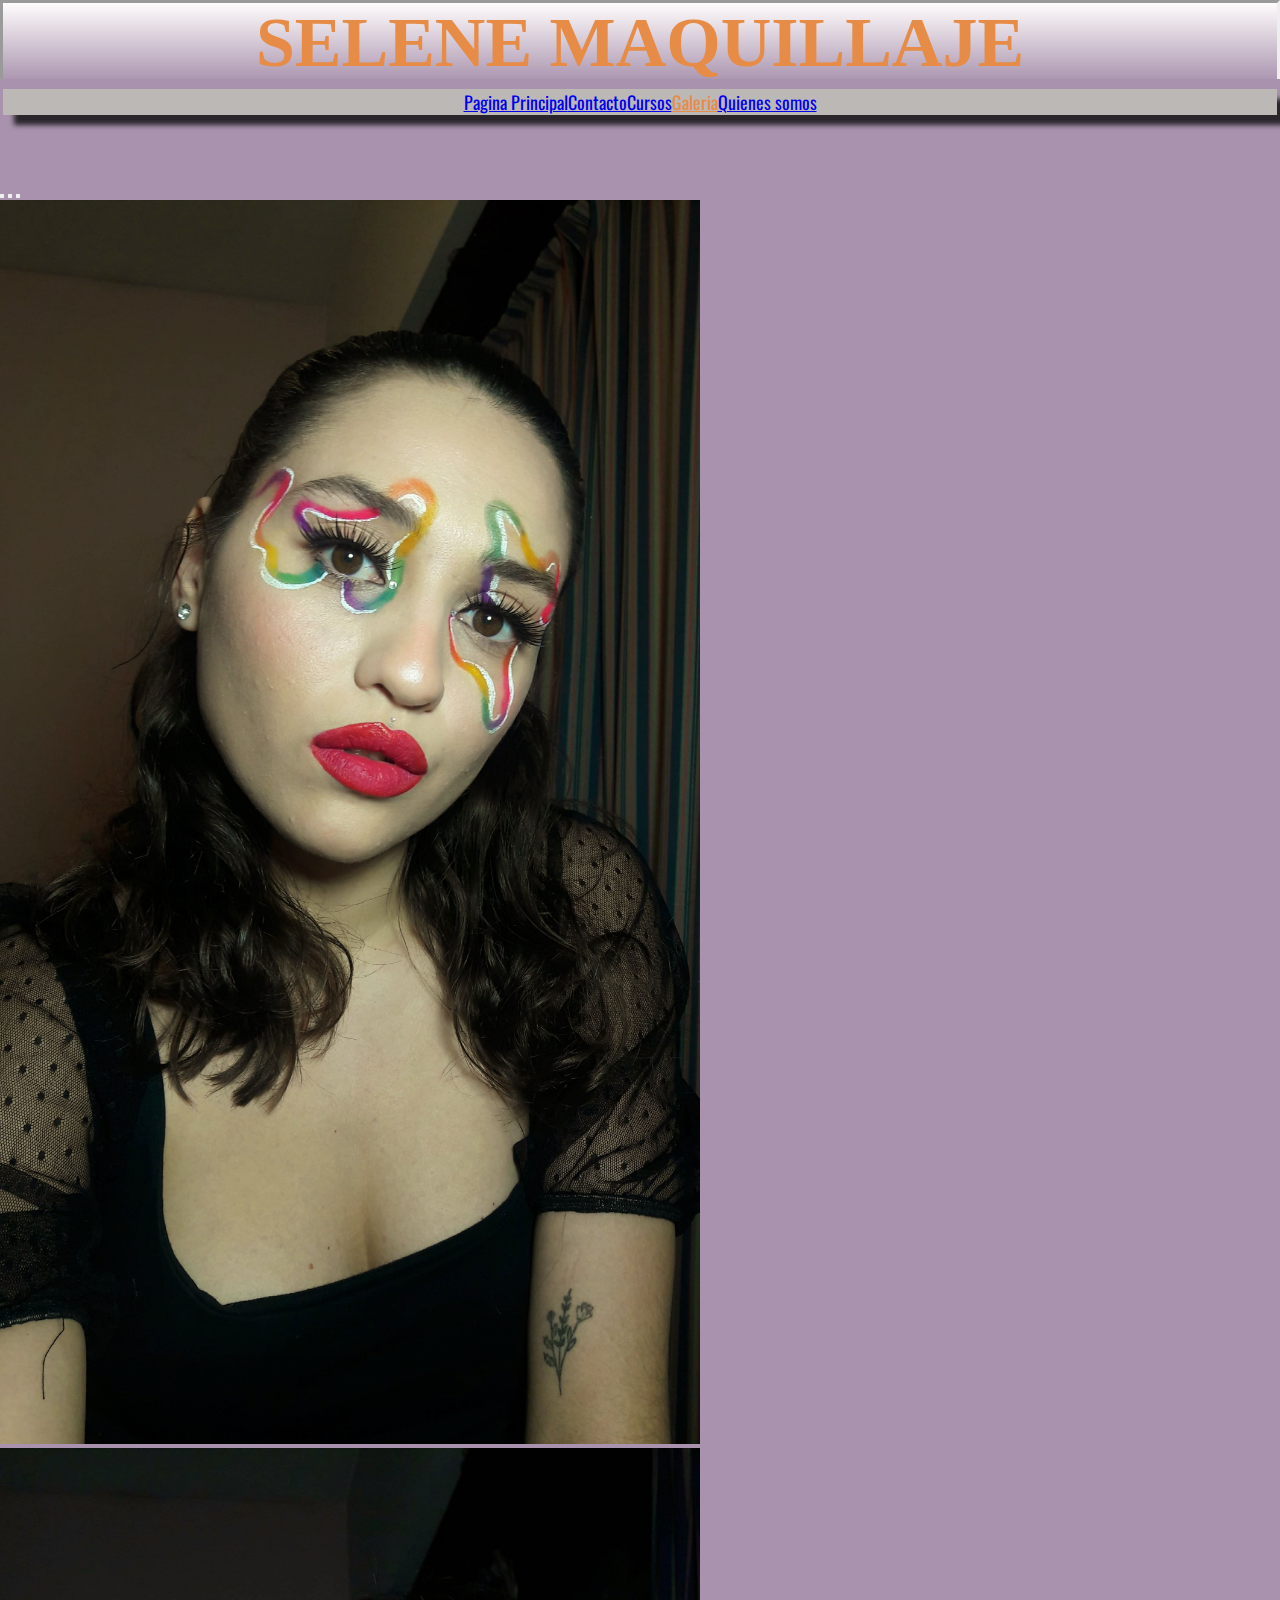
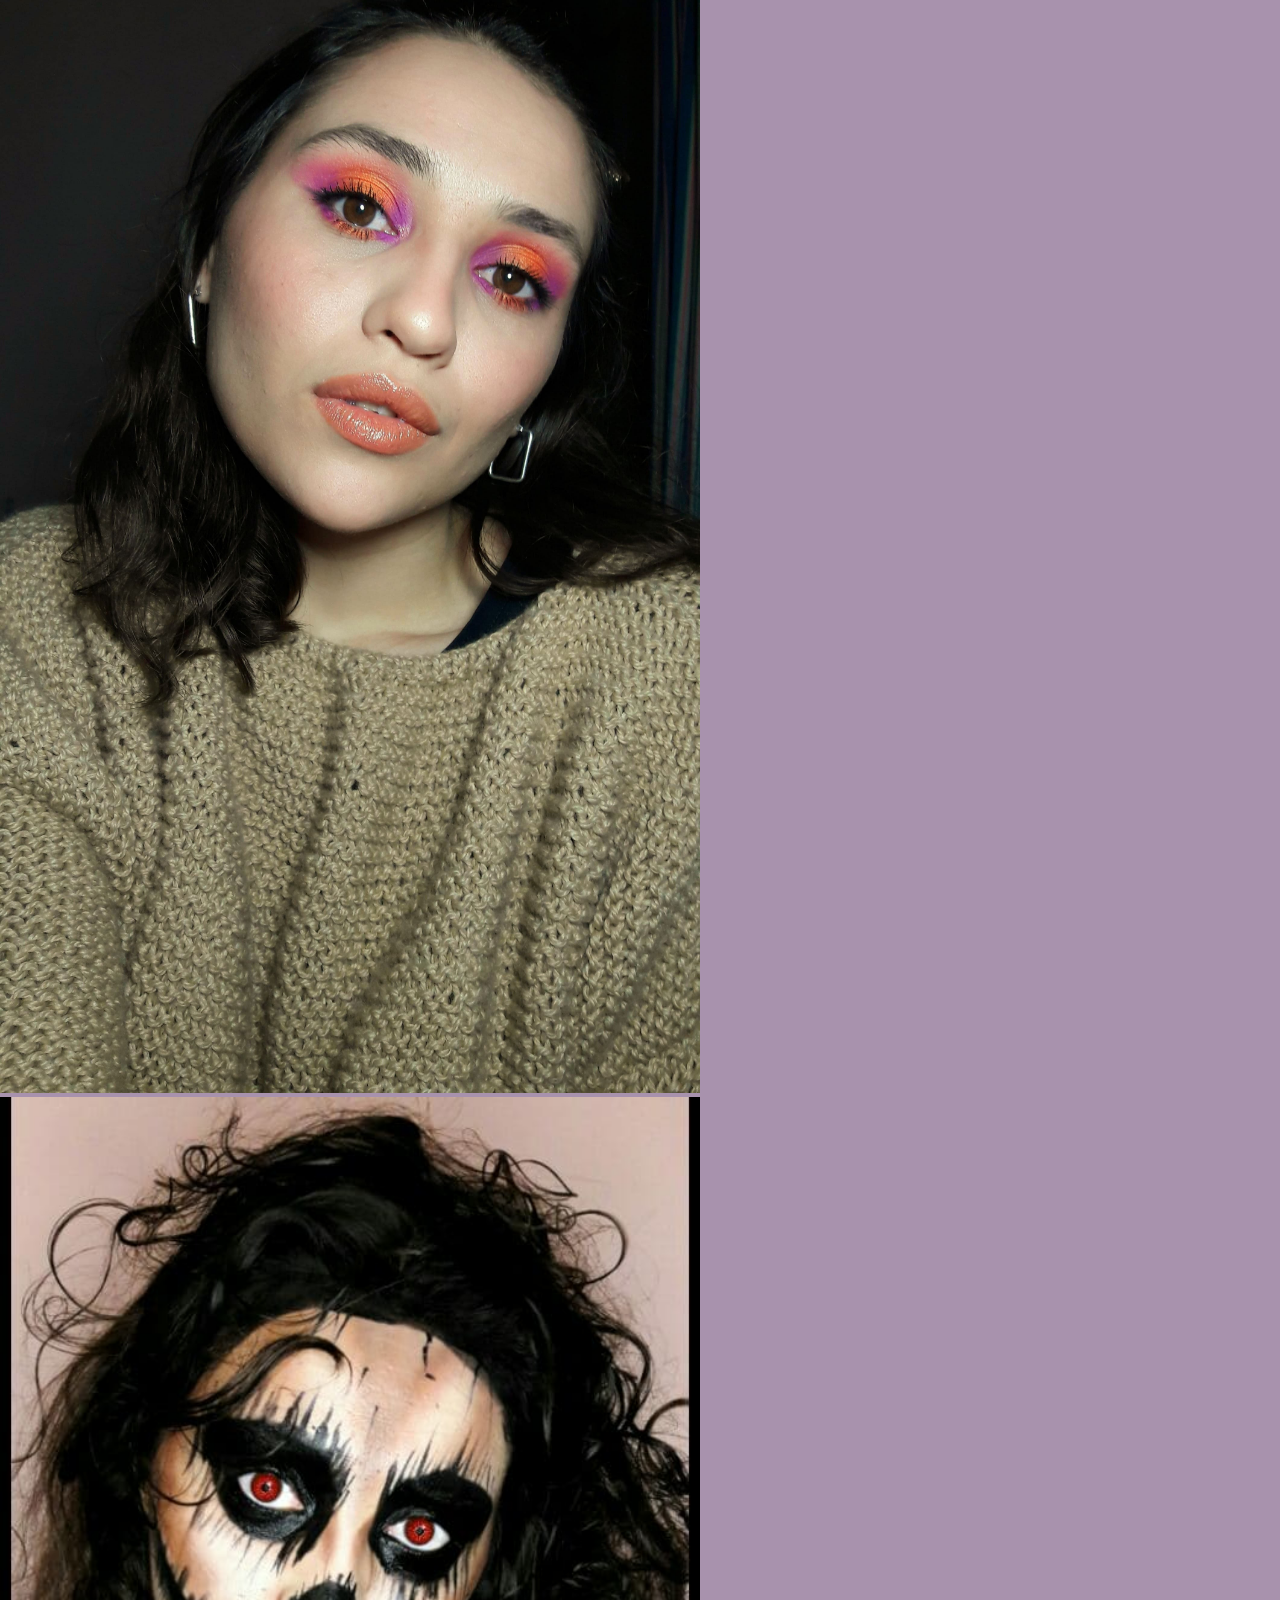
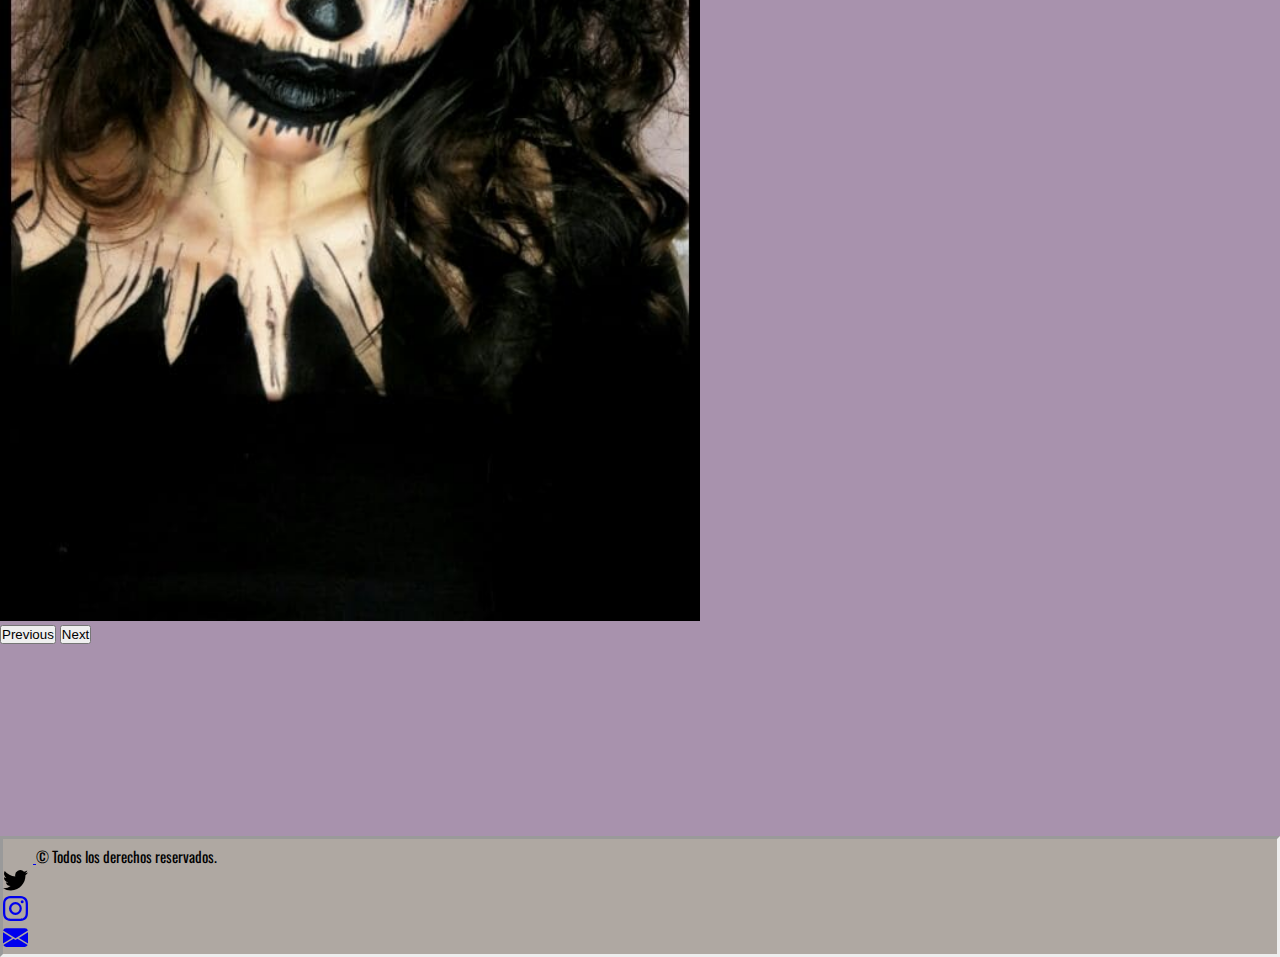
<file: pages/galeria.html>
<!DOCTYPE html>
<html>
    <head>
        <title>Galeria Selene Maquillaje</title>
        <meta charset="UTF-8">
        <meta http-equiv="X-UA-Compatible" content="IE=edge">
        <meta name="viewport" content="width=device-width, initial-scale=1.0">
        <meta name="keywords" content="maquillaje,selene,makeup,argentina">
        <meta name="description" content="breve descripcion">
        <link href="https://cdn.jsdelivr.net/npm/bootstrap@5.1.3/dist/css/bootstrap.min.css" rel="stylesheet" integrity="sha384-1BmE4kWBq78iYhFldvKuhfTAU6auU8tT94WrHftjDbrCEXSU1oBoqyl2QvZ6jIW3" crossorigin="anonymous">
        <link rel="stylesheet" href="../css/destino.css">
        <link rel="preconnect" href="https://fonts.googleapis.com">
        <link rel="preconnect" href="https://fonts.gstatic.com" crossorigin>
        <link href="https://fonts.googleapis.com/css2?family=Oswald&display=swap" rel="stylesheet">
    </head>
    <body>
      <div class="d-grid gap-3">
        <header>
          <h1 class="titulo p-2 bg-light border">SELENE MAQUILLAJE</h1>
        </header>
        <section>
          <ul class="nav nav-pills nav-fill p-1 lista">
            <li class="nav-item"><a href="../index.html" class="nav-link">Pagina Principal</a></li>
            <li class="nav-item"><a href="contacto.html" class="nav-link">Contacto</a></li>
            <li class="nav-item"><a href="cursos.html" class="nav-link">Cursos</a></li>
            <li class="nav-item"><a href="" class="nav-link active bg-dark">Galeria</a></li>
            <li class="nav-item"><a href="quienessomos.html" class="nav-link">Quienes somos</a></li>
          </ul>
        </section>
            <main>
              <div id="carouselExampleIndicators" class="carousel slide p-2 carrusel" data-bs-ride="carousel">
                <div class="carousel-indicators justify-content-center">
                  <button type="button" data-bs-target="#carouselExampleIndicators" data-bs-slide-to="0" class="active" aria-current="true" aria-label="Slide 1"></button>
                  <button type="button" data-bs-target="#carouselExampleIndicators" data-bs-slide-to="1" aria-label="Slide 2"></button>
                  <button type="button" data-bs-target="#carouselExampleIndicators" data-bs-slide-to="2" aria-label="Slide 3"></button>
                </div>
                <div class="carousel-inner">
                  <div class="carousel-item active">
                    <img src="../img/foto4.jpeg" class="mx-auto d-flex justify-content-center" style="width: 700px;" alt="...">
                  </div>
                  <div class="carousel-item">
                    <img src="../img/foto2.jpeg" class="mx-auto d-flex justify-content-center" style="width: 700px;" alt="...">
                  </div>
                  <div class="carousel-item">
                    <img src="../img/foto7.jpg" class="mx-auto d-flex justify-content-center" style="width: 700px;" alt="...">
                  </div>
                </div>
                <button class="carousel-control-prev" type="button" data-bs-target="#carouselExampleIndicators" data-bs-slide="prev">
                  <span class="carousel-control-prev-icon" aria-hidden="true"></span>
                  <span class="visually-hidden">Previous</span>
                </button>
                <button class="carousel-control-next" type="button" data-bs-target="#carouselExampleIndicators" data-bs-slide="next">
                  <span class="carousel-control-next-icon" aria-hidden="true"></span>
                  <span class="visually-hidden">Next</span>
                </button>   
        </main>
        </div>
        <script src="https://cdn.jsdelivr.net/npm/@popperjs/core@2.10.2/dist/umd/popper.min.js" integrity="sha384-7+zCNj/IqJ95wo16oMtfsKbZ9ccEh31eOz1HGyDuCQ6wgnyJNSYdrPa03rtR1zdB" crossorigin="anonymous"></script>
        <script src="https://cdn.jsdelivr.net/npm/bootstrap@5.1.3/dist/js/bootstrap.min.js" integrity="sha384-QJHtvGhmr9XOIpI6YVutG+2QOK9T+ZnN4kzFN1RtK3zEFEIsxhlmWl5/YESvpZ13" crossorigin="anonymous"></script>
        <footer class="d-flex justify-content-between align-items-center py-3 my-3 position-absolute border-top container-fluid">
          <div class="col-md-4 d-flex align-items-center">
            <a href="/" class="mb-3 me-2 mb-md-0 text-muted text-decoration-none lh-1">
              <svg class="bi" width="30" height="24"><use xlink:href="#bootstrap"/></svg>
            </a>
            <span class="text-muted">&copy; Todos los derechos reservados.</span>
          </div>
            <ul class="nav col-md-4 justify-content-end list-unstyled d-flex">
            <li class="ms-3"><a class="text-muted" href="https://www.twitter.com/selebustos"></a><svg xmlns="http://www.w3.org/2000/svg" width="25" height="25" fill="currentColor" class="bi bi-twitter" viewBox="0 0 16 16">
              <path d="M5.026 15c6.038 0 9.341-5.003 9.341-9.334 0-.14 0-.282-.006-.422A6.685 6.685 0 0 0 16 3.542a6.658 6.658 0 0 1-1.889.518 3.301 3.301 0 0 0 1.447-1.817 6.533 6.533 0 0 1-2.087.793A3.286 3.286 0 0 0 7.875 6.03a9.325 9.325 0 0 1-6.767-3.429 3.289 3.289 0 0 0 1.018 4.382A3.323 3.323 0 0 1 .64 6.575v.045a3.288 3.288 0 0 0 2.632 3.218 3.203 3.203 0 0 1-.865.115 3.23 3.23 0 0 1-.614-.057 3.283 3.283 0 0 0 3.067 2.277A6.588 6.588 0 0 1 .78 13.58a6.32 6.32 0 0 1-.78-.045A9.344 9.344 0 0 0 5.026 15z"/>
            </svg><use xlink:href="twitter.com"/></a></li>
            <li class="ms-3"><a class="text-muted" href="#"><svg xmlns="http://www.w3.org/2000/svg" width="25" height="25" fill="currentColor" class="bi bi-instagram" viewBox="0 0 16 16">
              <path d="M8 0C5.829 0 5.556.01 4.703.048 3.85.088 3.269.222 2.76.42a3.917 3.917 0 0 0-1.417.923A3.927 3.927 0 0 0 .42 2.76C.222 3.268.087 3.85.048 4.7.01 5.555 0 5.827 0 8.001c0 2.172.01 2.444.048 3.297.04.852.174 1.433.372 1.942.205.526.478.972.923 1.417.444.445.89.719 1.416.923.51.198 1.09.333 1.942.372C5.555 15.99 5.827 16 8 16s2.444-.01 3.298-.048c.851-.04 1.434-.174 1.943-.372a3.916 3.916 0 0 0 1.416-.923c.445-.445.718-.891.923-1.417.197-.509.332-1.09.372-1.942C15.99 10.445 16 10.173 16 8s-.01-2.445-.048-3.299c-.04-.851-.175-1.433-.372-1.941a3.926 3.926 0 0 0-.923-1.417A3.911 3.911 0 0 0 13.24.42c-.51-.198-1.092-.333-1.943-.372C10.443.01 10.172 0 7.998 0h.003zm-.717 1.442h.718c2.136 0 2.389.007 3.232.046.78.035 1.204.166 1.486.275.373.145.64.319.92.599.28.28.453.546.598.92.11.281.24.705.275 1.485.039.843.047 1.096.047 3.231s-.008 2.389-.047 3.232c-.035.78-.166 1.203-.275 1.485a2.47 2.47 0 0 1-.599.919c-.28.28-.546.453-.92.598-.28.11-.704.24-1.485.276-.843.038-1.096.047-3.232.047s-2.39-.009-3.233-.047c-.78-.036-1.203-.166-1.485-.276a2.478 2.478 0 0 1-.92-.598 2.48 2.48 0 0 1-.6-.92c-.109-.281-.24-.705-.275-1.485-.038-.843-.046-1.096-.046-3.233 0-2.136.008-2.388.046-3.231.036-.78.166-1.204.276-1.486.145-.373.319-.64.599-.92.28-.28.546-.453.92-.598.282-.11.705-.24 1.485-.276.738-.034 1.024-.044 2.515-.045v.002zm4.988 1.328a.96.96 0 1 0 0 1.92.96.96 0 0 0 0-1.92zm-4.27 1.122a4.109 4.109 0 1 0 0 8.217 4.109 4.109 0 0 0 0-8.217zm0 1.441a2.667 2.667 0 1 1 0 5.334 2.667 2.667 0 0 1 0-5.334z"/>
            </svg><use xlink:href="#instagram"/></a></li>
            <li class="ms-3"><a class="text-muted" href="#"><svg xmlns="http://www.w3.org/2000/svg" width="25" height="25" fill="currentColor" class="bi bi-envelope-fill" viewBox="0 0 16 16">
              <path d="M.05 3.555A2 2 0 0 1 2 2h12a2 2 0 0 1 1.95 1.555L8 8.414.05 3.555ZM0 4.697v7.104l5.803-3.558L0 4.697ZM6.761 8.83l-6.57 4.027A2 2 0 0 0 2 14h12a2 2 0 0 0 1.808-1.144l-6.57-4.027L8 9.586l-1.239-.757Zm3.436-.586L16 11.801V4.697l-5.803 3.546Z"/>
            </svg><use xlink:href="#facebook"/></a></li>
          </ul>
        </footer>
    </body>
    </html>
</file>
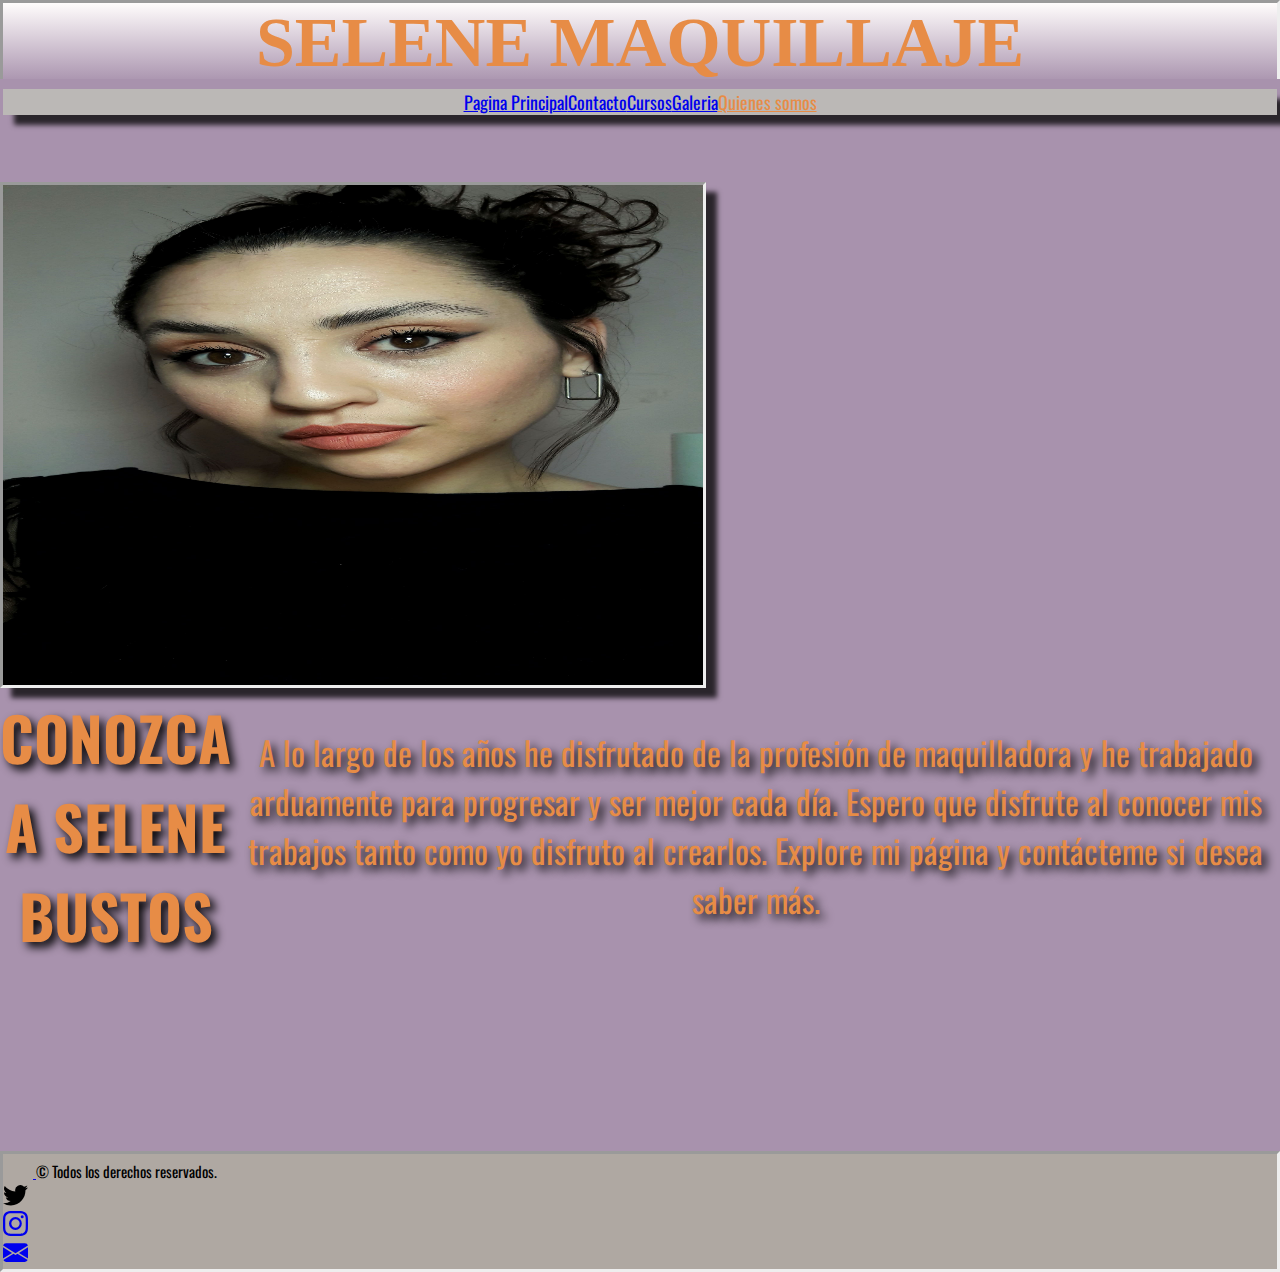
<file: pages/quienessomos.html>
<!DOCTYPE html>
<html>
    <head>
        <title>Quienes somos Selene Maquillaje</title>
        <meta charset="UTF-8">
        <meta http-equiv="X-UA-Compatible" content="IE=edge">
        <meta name="viewport" content="width=device-width, initial-scale=1.0">
        <meta name="description" content="breve descripcion">
        <meta name="keywords" content="maquillaje,selene,makeup,argentina">
        <link href="https://cdn.jsdelivr.net/npm/bootstrap@5.1.3/dist/css/bootstrap.min.css" rel="stylesheet" integrity="sha384-1BmE4kWBq78iYhFldvKuhfTAU6auU8tT94WrHftjDbrCEXSU1oBoqyl2QvZ6jIW3" crossorigin="anonymous">
        <link rel="stylesheet" href="../css/destino.css">
        <link rel="preconnect" href="https://fonts.googleapis.com">
        <link rel="preconnect" href="https://fonts.gstatic.com" crossorigin>
        <link href="https://fonts.googleapis.com/css2?family=Oswald&display=swap" rel="stylesheet">
    </head>
    <body>
      <div class="d-grid gap-3">
        <header>
          <h1 class="titulo p-2 bg-light border">SELENE MAQUILLAJE</h1>
        </header>
        <section>
          <ul class="nav nav-pills nav-fill p-1 lista">
            <li class="nav-item"><a href="../index.html" class="nav-link">Pagina Principal</a></li>
            <li class="nav-item"><a href="contacto.html" class="nav-link">Contacto</a></li>
            <li class="nav-item"><a href="cursos.html" class="nav-link">Cursos</a></li>
            <li class="nav-item"><a href="galeria.html" class="nav-link">Galeria</a></li>
            <li class="nav-item"><a href="" class="nav-link active bg-dark">Quienes somos</a></li>
          </ul>
        </section>
                <main>
                  <div class="container col-xxl-8 px-4 py-5">
                    <div class="row flex-lg-row-reverse align-items-center g-5 py-5 carrusel">
                      <div class="col-10 col-sm-8 col-lg-6 foto6">
                        <img src="../img/foto3.jpeg" class="d-block mx-lg-auto img-fluid foto3" alt="Bootstrap Themes" width="700" height="500" loading="lazy">
                      </div>
                      <div class="col-lg-6 galeria2 gap-3">
                        <h1 class="display-5 fw-bold lh-1 mb-3 foto2 qsomos">CONOZCA A SELENE BUSTOS</h1>
                        <p class="lead pprincipal">                                              
                          A lo largo de los años he disfrutado de la profesión de maquilladora y he trabajado arduamente para progresar y ser mejor cada día. Espero que disfrute al conocer mis trabajos tanto como yo disfruto al crearlos. Explore mi página y contácteme si desea saber más.</p>
                      </div>
                    </div>
                  </div>
                </main>
        </div>
        <script src="https://cdn.jsdelivr.net/npm/@popperjs/core@2.10.2/dist/umd/popper.min.js" integrity="sha384-7+zCNj/IqJ95wo16oMtfsKbZ9ccEh31eOz1HGyDuCQ6wgnyJNSYdrPa03rtR1zdB" crossorigin="anonymous"></script>
        <script src="https://cdn.jsdelivr.net/npm/bootstrap@5.1.3/dist/js/bootstrap.min.js" integrity="sha384-QJHtvGhmr9XOIpI6YVutG+2QOK9T+ZnN4kzFN1RtK3zEFEIsxhlmWl5/YESvpZ13" crossorigin="anonymous"></script>
        <footer class="d-flex justify-content-between align-items-center py-3 my-3 position-absolute border-top container-fluid">
          <div class="col-md-4 d-flex align-items-center">
            <a href="/" class="mb-3 me-2 mb-md-0 text-muted text-decoration-none lh-1">
              <svg class="bi" width="30" height="24"><use xlink:href="#bootstrap"/></svg>
            </a>
            <span class="text-muted">&copy; Todos los derechos reservados.</span>
          </div>
            <ul class="nav col-md-4 justify-content-end list-unstyled d-flex">
            <li class="ms-3"><a class="text-muted" href="https://www.twitter.com/selebustos"></a><svg xmlns="http://www.w3.org/2000/svg" width="25" height="25" fill="currentColor" class="bi bi-twitter" viewBox="0 0 16 16">
              <path d="M5.026 15c6.038 0 9.341-5.003 9.341-9.334 0-.14 0-.282-.006-.422A6.685 6.685 0 0 0 16 3.542a6.658 6.658 0 0 1-1.889.518 3.301 3.301 0 0 0 1.447-1.817 6.533 6.533 0 0 1-2.087.793A3.286 3.286 0 0 0 7.875 6.03a9.325 9.325 0 0 1-6.767-3.429 3.289 3.289 0 0 0 1.018 4.382A3.323 3.323 0 0 1 .64 6.575v.045a3.288 3.288 0 0 0 2.632 3.218 3.203 3.203 0 0 1-.865.115 3.23 3.23 0 0 1-.614-.057 3.283 3.283 0 0 0 3.067 2.277A6.588 6.588 0 0 1 .78 13.58a6.32 6.32 0 0 1-.78-.045A9.344 9.344 0 0 0 5.026 15z"/>
            </svg><use xlink:href="twitter.com"/></a></li>
            <li class="ms-3"><a class="text-muted" href="#"><svg xmlns="http://www.w3.org/2000/svg" width="25" height="25" fill="currentColor" class="bi bi-instagram" viewBox="0 0 16 16">
              <path d="M8 0C5.829 0 5.556.01 4.703.048 3.85.088 3.269.222 2.76.42a3.917 3.917 0 0 0-1.417.923A3.927 3.927 0 0 0 .42 2.76C.222 3.268.087 3.85.048 4.7.01 5.555 0 5.827 0 8.001c0 2.172.01 2.444.048 3.297.04.852.174 1.433.372 1.942.205.526.478.972.923 1.417.444.445.89.719 1.416.923.51.198 1.09.333 1.942.372C5.555 15.99 5.827 16 8 16s2.444-.01 3.298-.048c.851-.04 1.434-.174 1.943-.372a3.916 3.916 0 0 0 1.416-.923c.445-.445.718-.891.923-1.417.197-.509.332-1.09.372-1.942C15.99 10.445 16 10.173 16 8s-.01-2.445-.048-3.299c-.04-.851-.175-1.433-.372-1.941a3.926 3.926 0 0 0-.923-1.417A3.911 3.911 0 0 0 13.24.42c-.51-.198-1.092-.333-1.943-.372C10.443.01 10.172 0 7.998 0h.003zm-.717 1.442h.718c2.136 0 2.389.007 3.232.046.78.035 1.204.166 1.486.275.373.145.64.319.92.599.28.28.453.546.598.92.11.281.24.705.275 1.485.039.843.047 1.096.047 3.231s-.008 2.389-.047 3.232c-.035.78-.166 1.203-.275 1.485a2.47 2.47 0 0 1-.599.919c-.28.28-.546.453-.92.598-.28.11-.704.24-1.485.276-.843.038-1.096.047-3.232.047s-2.39-.009-3.233-.047c-.78-.036-1.203-.166-1.485-.276a2.478 2.478 0 0 1-.92-.598 2.48 2.48 0 0 1-.6-.92c-.109-.281-.24-.705-.275-1.485-.038-.843-.046-1.096-.046-3.233 0-2.136.008-2.388.046-3.231.036-.78.166-1.204.276-1.486.145-.373.319-.64.599-.92.28-.28.546-.453.92-.598.282-.11.705-.24 1.485-.276.738-.034 1.024-.044 2.515-.045v.002zm4.988 1.328a.96.96 0 1 0 0 1.92.96.96 0 0 0 0-1.92zm-4.27 1.122a4.109 4.109 0 1 0 0 8.217 4.109 4.109 0 0 0 0-8.217zm0 1.441a2.667 2.667 0 1 1 0 5.334 2.667 2.667 0 0 1 0-5.334z"/>
            </svg><use xlink:href="#instagram"/></a></li>
            <li class="ms-3"><a class="text-muted" href="#"><svg xmlns="http://www.w3.org/2000/svg" width="25" height="25" fill="currentColor" class="bi bi-envelope-fill" viewBox="0 0 16 16">
              <path d="M.05 3.555A2 2 0 0 1 2 2h12a2 2 0 0 1 1.95 1.555L8 8.414.05 3.555ZM0 4.697v7.104l5.803-3.558L0 4.697ZM6.761 8.83l-6.57 4.027A2 2 0 0 0 2 14h12a2 2 0 0 0 1.808-1.144l-6.57-4.027L8 9.586l-1.239-.757Zm3.436-.586L16 11.801V4.697l-5.803 3.546Z"/>
            </svg><use xlink:href="#facebook"/></a></li>
          </ul>
        </footer>
    </body>
    </html>
</file>
<file: css/destino.css>
* {
  margin: 0;
  padding: 0;
}

header {
  background-color: rgb(168, 146, 173);
}

header .titulo {
  background: linear-gradient(to top, rgb(168, 146, 173), rgb(255, 252, 252));
  font-size: 70px;
  border-style: inset;
  color: hsl(26deg, 77%, 59%);
  text-align: center;
  -webkit-box-shadow: 11px 10px 5px 0px rgba(0, 0, 0, 0.75);
  -moz-box-shadow: 11px 10px 5px 0px rgba(0, 0, 0, 0.75);
  box-shadow: 11px 10px 5px 0px rgba(0, 0, 0, 0.75);
}

body {
  min-height: 100vh;
  background-color: rgb(168, 146, 173);
}

body section {
  background-color: rgb(168, 146, 173);
}

body section .lista {
  list-style-type: none;
  border-color: hsl(26deg, 77%, 59%);
  background-color: #bbb8b6;
  font-family: "Oswald", sans-serif;
  text-align: center;
  display: flex;
  justify-content: center;
  -webkit-box-shadow: 11px 10px 5px 0px rgba(0, 0, 0, 0.75);
  -moz-box-shadow: 11px 10px 5px 0px rgba(0, 0, 0, 0.75);
  box-shadow: 11px 10px 5px 0px rgba(0, 0, 0, 0.75);
}

main {
  background-color: rgb(168, 146, 173);
}

main .descripcion {
  font-family: "Oswald", sans-serif;
  color: hsl(26deg, 77%, 59%);
  font-size: 20px;
  margin-left: 100px;
}

main .form {
  list-style-type: none;
  border-color: hsl(343deg, 19%, 79%);
  color: hsl(26deg, 77%, 59%);
  text-align: center;
  font-family: "Oswald", sans-serif;
  font-size: 20px;
  display: flex;
  justify-content: center;
  align-items:center;
  margin: 20px 20px 35px 280px;
}

main .form .makeups {
  font-size: 10px;
  border-style: inset;
  border-color: rgb(175, 168, 162);
  background-color: rgb(175, 168, 162);
  color: hsl(26deg, 77%, 59%);
  margin: 20px 500px 20px 500px;
  text-align: center;
  display: flex;
  justify-content: center;
  align-items: center;
  -webkit-box-shadow: 11px 10px 5px 0px rgba(0, 0, 0, 0.75);
  -moz-box-shadow: 11px 10px 5px 0px rgba(0, 0, 0, 0.75);
  box-shadow: 11px 10px 5px 0px rgba(0, 0, 0, 0.75);
}

section {
  animation: lista 1s ease 0s 1 normal forwards;
  color:hsl(26deg, 77%, 59%);
  font-size: 18px;
  padding: 10px;
  margin: -7px;
}

.cursoimg {
  background-color:rgb(175, 168, 162) ;
}

@keyframes lista {
  0% {
    transform: scale(0);
    transform-origin: 50% 0%;
  }
  100% {
    transform: scale(1);
    transform-origin: 50% 0%;
  }
}
li:hover {
  background-color: hsl(26deg, 77%, 59%);
}

a:visited {
  color: hsl(26deg, 77%, 59%);
}

.form2 {
    background-color: rgb(175, 168, 162);
    border: inset;
    font-family: "Oswald", sans-serif;
    color:hsl(26deg, 77%, 59%);
    font-size: 21px;
    display: flex;
    justify-content: center;
    align-items: center;
    -webkit-box-shadow: 11px 10px 5px 0px rgba(0, 0, 0, 0.75);
    -moz-box-shadow: 11px 10px 5px 0px rgba(0, 0, 0, 0.75);
    box-shadow: 11px 10px 5px 0px rgba(0, 0, 0, 0.75);
    margin-top: 7%;
}

.form3 {
  background-color: rgb(175, 168, 162);
  border: inset;
  font-family: "Oswald", sans-serif;
  color:hsl(26deg, 77%, 59%);
  font-size: 21px;
  display: flex;
  justify-content: center;
  align-items: center;
  -webkit-box-shadow: 11px 10px 5px 0px rgba(0, 0, 0, 0.75);
  -moz-box-shadow: 11px 10px 5px 0px rgba(0, 0, 0, 0.75);
  box-shadow: 11px 10px 5px 0px rgba(0, 0, 0, 0.75);
}

.galeria2 {
  color: hsl(26deg, 77%, 59%);
  font-family: "Oswald", sans-serif;
  font-size: 22px;
  display: flex;
  justify-content:center;
  text-align: center;
  align-items: center;
  text-shadow: 5px 5px 10px #000000;
}

.carrusel {
  margin-top:5%;
  margin-bottom:15%;
}

footer {
  animation: myAnim 1s ease 0s 1 normal forwards;
  margin-bottom: 0%;
  font-size: 15px;
  background-color: rgb(175, 168, 162);
  border-style: inset;
  font-family: "Oswald", sans-serif;
  -webkit-box-shadow: 11px 10px 5px 0px rgba(0, 0, 0, 0.75);
  -moz-box-shadow: 11px 10px 5px 0px rgba(0, 0, 0, 0.75);
  box-shadow: 11px 10px 5px 0px rgba(0, 0, 0, 0.75);
}

.pprincipal {
  animation: myAnim5 2s ease 0s 1 normal forwards;
  font-size: 33px;
}

.qsomos {
  font-size: 60px;
  display: flex;
  text-align:center;
}

.fotocurso {
  background-image: url(https://looksantiago.s3.us-west-2.amazonaws.com/wp-content/uploads/2019/01/14162217/maquillaje.jpg)
}

@keyframes myAnim5 {
	0%,
	50%,
	100% {
		opacity: 1;
	}

	25%,
	75% {
		opacity: 0;
	}
}

.foto1 {
  animation: myAnim2 3s ease 0s 1 normal forwards;
  
  
}

@keyframes myAnim2 {
	0% {
		opacity: 0;
		transform: translateX(250px);
	}

	100% {
		opacity: 1;
		transform: translateX(0);
	}
}


.foto2 {
  animation: myAnim3 3s ease 0s 1 normal forwards;
}

@keyframes myAnim3 {
	0% {
		opacity: 0;
		transform: translateX(-250px);
	}

	100% {
		opacity: 1;
		transform: translateX(0);
	}
}

.foto3{
  border: inset;
  -webkit-box-shadow: 11px 10px 5px 0px rgba(0, 0, 0, 0.75);
  -moz-box-shadow: 11px 10px 5px 0px rgba(0, 0, 0, 0.75);
  box-shadow: 11px 10px 5px 0px rgba(0, 0, 0, 0.75);
}

.foto4{
  animation: myAnim4 3s ease 0s 1 normal forwards;
}

@keyframes myAnim4 {
	0% {
		opacity: 0;
		transform: translateY(-250px);
	}

	100% {
		opacity: 1;
		transform: translateY(0);
	}
}

.foto5{
  animation: myAnim5 3s ease 0s 1 normal forwards;
}

@keyframes myAnim5 {
	0% {
		opacity: 0;
		transform: translateY(250px);
	}

	100% {
		opacity: 1;
		transform: translateY(0);
	}
}

.foto6{
  animation: myAnim6 3s ease 0s 1 normal forwards;
}

@keyframes myAnim6 {
	0% {
		transform: scale(0);
	}

	100% {
		transform: scale(1);
	}
}

@keyframes myAnim {
  0%, 100% {
    transform: translateX(0%);
    transform-origin: 50% 50%;
  }
  15% {
    transform: translateX(-30px) rotate(-6deg);
  }
  30% {
    transform: translateX(15px) rotate(6deg);
  }
  45% {
    transform: translateX(-15px) rotate(-3.6deg);
  }
  60% {
    transform: translateX(9px) rotate(2.4deg);
  }
  75% {
    transform: translateX(-6px) rotate(-1.2deg);
  }
}

/*# sourceMappingURL=destino.css.map */
</file>
